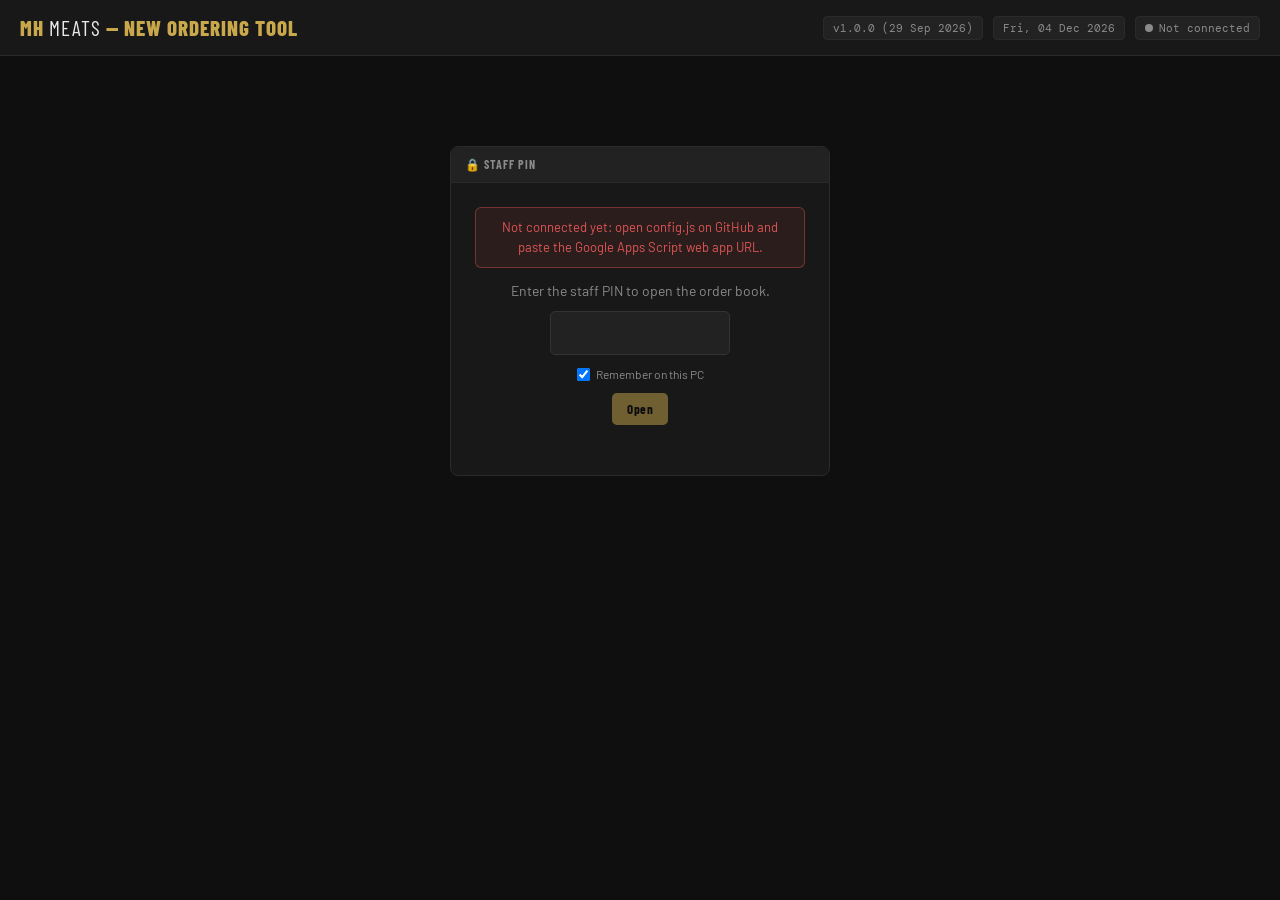
<file: index.html>
<!DOCTYPE html>
<html lang="en">
<head>
<meta charset="UTF-8">
<meta name="viewport" content="width=device-width, initial-scale=1.0">
<title>MH Meats New Ordering Tool</title>
<link rel="stylesheet" href="style.css?v=1.0.0">
<style>
  .order-grid { display: grid; grid-template-columns: 290px 1fr; gap: 18px; align-items: start; }
  .customer-list { display: flex; flex-direction: column; gap: 4px; }
  .customer-btn { display: flex; align-items: center; gap: 10px; padding: 9px 12px; background: var(--surface2); border: 1px solid var(--border); border-radius: 5px; cursor: pointer; text-align: left; width: 100%; }
  .customer-btn:hover { border-color: #444; }
  .customer-btn.active { border-color: var(--accent); background: rgba(200,168,75,.08); }
  .customer-dot { width: 9px; height: 9px; border-radius: 50%; flex-shrink: 0; }
  .customer-name { font-weight: 600; font-size: 13px; flex: 1; }
  .customer-count { font-family: 'DM Mono', monospace; font-size: 11px; color: var(--accent); background: rgba(200,168,75,.12); padding: 2px 6px; border-radius: 3px; min-width: 24px; text-align: center; }
  .customer-count.zero { color: #555; background: transparent; }
  .product-grid { display: grid; grid-template-columns: repeat(auto-fill, minmax(250px, 1fr)); gap: 6px; }
  .product-row { display: flex; align-items: center; gap: 8px; background: var(--surface); border: 1px solid var(--border); border-radius: 6px; padding: 7px 9px; }
  .product-row.has-qty { border-color: var(--accent); background: rgba(200,168,75,.05); }
  .product-row.pending { border-color: var(--warn); border-style: dashed; }
  .product-row.failed { border-color: var(--danger); }
  .product-name-wrap { display: flex; flex-direction: column; flex: 1; min-width: 0; gap: 2px; }
  .product-name { font-size: 12px; font-weight: 500; line-height: 1.3; }
  .product-name .tag { font-size: 9px; color: var(--muted); font-family: 'DM Mono', monospace; margin-left: 4px; }
  .note-input { font-size: 10px; font-family: 'DM Mono', monospace; color: var(--warn); background: transparent; border: none; border-bottom: 1px dashed #444; padding: 1px 2px; outline: none; width: 100%; }
  .note-input::placeholder { color: #555; font-style: italic; }
  .unit-lbl { font-family: 'DM Mono', monospace; font-size: 9px; color: var(--muted); width: 32px; text-align: center; flex-shrink: 0; }
  .unit-lbl.kg { color: #6dbf99; }
  .qty-input { width: 58px; background: var(--surface2); border: 1px solid var(--border2); border-radius: 4px; color: var(--accent); font-family: 'DM Mono', monospace; font-size: 14px; text-align: center; padding: 4px; outline: none; flex-shrink: 0; }
  .qty-input:focus { border-color: var(--accent); }
  .login-wrap { max-width: 380px; margin: 70px auto; text-align: center; }
  .pin-input { font-size: 22px; text-align: center; letter-spacing: 6px; width: 180px; display: block; margin: 12px auto; }
  .incoming-item { border-bottom: 1px solid var(--border); padding: 10px 14px; cursor: pointer; }
  .incoming-item:hover { background: rgba(255,255,255,.02); }
  .incoming-item.new { background: rgba(76,175,125,.08); }
  .admin-grid { display: grid; grid-template-columns: repeat(auto-fill, minmax(170px, 1fr)); gap: 10px; align-items: end; }
  @media (max-width: 900px) { .order-grid { grid-template-columns: 1fr; } }
</style>
</head>
<body>

<div class="header">
  <div class="logo">MH<span> MEATS</span> — NEW ORDERING TOOL</div>
  <div class="header-right">
    <span class="badge" id="buildBadge"></span>
    <span class="badge" id="todayBadge"></span>
    <span class="badge status" id="statusBadge">Not connected</span>
    <button class="btn btn-ghost hidden" id="logoutBtn" onclick="App.logout()">🔒 Lock</button>
  </div>
</div>

<!-- LOGIN -->
<div id="loginView" class="main">
  <div class="login-wrap card">
    <div class="card-header">🔒 Staff PIN</div>
    <div class="card-body" style="padding:24px">
      <div id="configMsg" class="banner bad hidden"></div>
      <div class="muted" style="margin-bottom:6px">Enter the staff PIN to open the order book.</div>
      <input type="password" inputmode="numeric" id="pinInput" class="field pin-input" maxlength="8" autocomplete="off" onkeydown="if(event.key==='Enter')App.login()">
      <label style="display:flex;gap:6px;justify-content:center;align-items:center;font-size:12px;color:var(--muted);margin-bottom:12px"><input type="checkbox" id="rememberPin" checked> Remember on this PC</label>
      <button class="btn btn-primary" id="loginBtn" onclick="App.login()">Open</button>
      <div id="loginMsg" style="color:var(--danger);font-size:12px;margin-top:10px;min-height:16px"></div>
    </div>
  </div>
</div>

<!-- APP -->
<div id="appView" class="hidden">
  <div class="nav" id="nav">
    <button class="nav-tab active" data-panel="order">📋 Order Input</button>
    <button class="nav-tab" data-panel="summary">📊 Summary</button>
    <button class="nav-tab" data-panel="chef">👨‍🍳 Chef Sheet</button>
    <button class="nav-tab" data-panel="butcher">🔪 Butcher Lists</button>
    <button class="nav-tab" data-panel="packer">📦 Packer Lists</button>
    <button class="nav-tab" data-panel="dispatch">🚚 Dispatch</button>
    <button class="nav-tab" data-panel="incoming">📥 Incoming <span class="dot hidden" id="incomingDot">0</span></button>
    <button class="nav-tab" data-panel="links">🔗 Customer Links</button>
    <button class="nav-tab" data-panel="admin">⚙️ Admin</button>
  </div>

  <div class="weekbar" id="weekbar">
    <button class="btn btn-ghost" onclick="App.shiftWeek(-1)" title="Previous week">◀</button>
    <span class="badge" id="weekLabel"></span>
    <button class="btn btn-ghost" onclick="App.shiftWeek(1)" title="Next week">▶</button>
    <div id="dayBtns" style="display:flex;gap:6px;flex-wrap:wrap"></div>
    <button class="btn btn-ghost" onclick="App.goToday()">Today</button>
    <span class="muted" style="font-size:11px;margin-left:auto" id="syncInfo"></span>
  </div>

  <div class="main">
    <div id="globalBanner"></div>

    <!-- ORDER INPUT -->
    <div class="panel active" id="panel-order">
      <div class="order-grid">
        <div>
          <div class="card">
            <div class="card-header">🏪 Customer / Site</div>
            <div class="card-body"><div class="customer-list" id="customerList"></div></div>
          </div>
          <div class="card">
            <div class="card-header">📊 Day Summary</div>
            <div class="card-body" id="daySummary" style="font-size:12px"></div>
          </div>
          <div class="card">
            <div class="card-body" style="display:flex;gap:8px;flex-wrap:wrap">
              <button class="btn btn-ghost" onclick="App.clearDay()">🗑 Clear Day (manager)</button>
            </div>
          </div>
        </div>
        <div id="productArea">
          <div class="empty-state"><div class="empty-icon">📋</div><div>Select a customer to start entering orders</div></div>
        </div>
      </div>
    </div>

    <div class="panel" id="panel-summary"><div id="summaryContent"></div></div>

    <div class="panel" id="panel-chef">
      <div class="sheet-controls"><button class="btn btn-primary" style="margin-left:auto" onclick="App.print('chef','all')">🖨 Print</button></div>
      <div id="chefContent"></div>
    </div>

    <div class="panel" id="panel-butcher">
      <div class="sheet-controls">
        <button class="btn btn-ghost" style="margin-left:auto" onclick="App.print('butcher','poultry')">🖨 Poultry</button>
        <button class="btn btn-ghost" onclick="App.print('butcher','beef')">🖨 Beef</button>
        <button class="btn btn-ghost" onclick="App.print('butcher','bulk')">⚡ Bulk</button>
        <button class="btn btn-primary" onclick="App.print('butcher','all')">🖨 All</button>
      </div>
      <div id="butcherContent"></div>
    </div>

    <div class="panel" id="panel-packer">
      <div class="sheet-controls">
        <button class="btn btn-ghost" style="margin-left:auto" onclick="App.print('packer','poultry')">🖨 Poultry</button>
        <button class="btn btn-ghost" onclick="App.print('packer','beef')">🖨 Beef</button>
        <button class="btn btn-ghost" onclick="App.print('packer','bulk')">⚡ Bulk</button>
        <button class="btn btn-primary" onclick="App.print('packer','all')">🖨 All</button>
      </div>
      <div id="packerContent"></div>
    </div>

    <div class="panel" id="panel-dispatch">
      <div class="sheet-controls"><button class="btn btn-primary" style="margin-left:auto" onclick="App.print('dispatch','all')">🖨 Print All</button></div>
      <div id="dispatchContent"></div>
    </div>

    <div class="panel" id="panel-incoming">
      <div class="card">
        <div class="card-header">📥 Orders sent by customers through their links <span style="margin-left:auto;text-transform:none;letter-spacing:0" class="muted">They go straight into the order book — nothing to pull.</span></div>
        <div id="incomingContent"></div>
      </div>
    </div>

    <div class="panel" id="panel-links">
      <div class="card">
        <div class="card-header">🔗 Customer order links <button class="btn btn-primary" style="margin-left:auto" onclick="App.copyAllLinks()">📋 Copy all</button></div>
        <div class="card-body muted" style="font-size:12px;border-bottom:1px solid var(--border)">Each link contains a private key. Send each customer their own link once (WhatsApp). If a link is shared by mistake, make a new one in Admin — the old one stops working.</div>
        <table><thead><tr><th style="width:190px">Customer</th><th>Link</th><th style="width:190px;text-align:center">Send</th></tr></thead><tbody id="linksBody"></tbody></table>
      </div>
    </div>

    <div class="panel" id="panel-admin"><div id="adminContent"></div></div>
  </div>
</div>

<div class="toast" id="toast"></div>
<div id="modalRoot"></div>

<script src="config.js?v=1.0.0"></script>
<script src="api.js?v=1.0.0"></script>
<script src="rules.js?v=1.0.0"></script>
<script src="seed.js?v=1.0.0"></script>
<script src="app.js?v=1.0.0"></script>
</body>
</html>
</file>
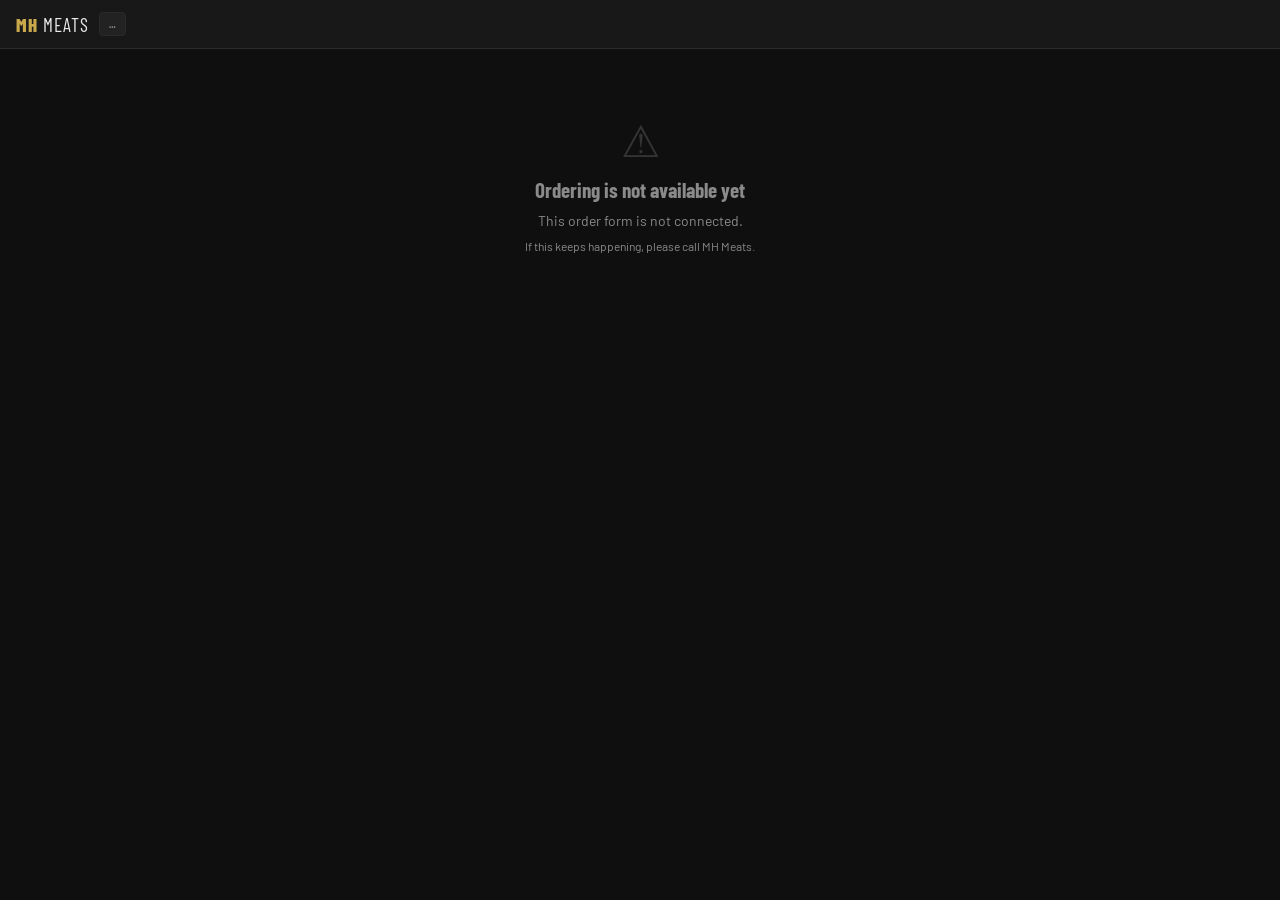
<file: portal.html>
<!DOCTYPE html>
<html lang="en">
<head>
<meta charset="UTF-8">
<meta name="viewport" content="width=device-width, initial-scale=1.0, viewport-fit=cover">
<title>MH Meats — Order</title>
<link rel="stylesheet" href="style.css?v=1.0.0">
<style>
  body { padding-bottom: 96px; }
  .top { background: var(--surface); border-bottom: 1px solid var(--border); padding: 12px 16px; position: sticky; top: 0; z-index: 50; display: flex; align-items: center; gap: 10px; flex-wrap: wrap; }
  .wrap { max-width: 760px; margin: 0 auto; padding: 14px 14px 20px; }
  .dates { display: flex; gap: 6px; overflow-x: auto; padding-bottom: 4px; }
  .date-chip { flex-shrink: 0; padding: 8px 12px; border-radius: 6px; background: var(--surface2); border: 1px solid var(--border); color: var(--muted); cursor: pointer; text-align: center; font-family: 'Barlow Condensed', sans-serif; font-weight: 700; font-size: 14px; }
  .date-chip small { display: block; font-family: 'DM Mono', monospace; font-weight: 400; font-size: 10px; }
  .date-chip.active { background: var(--accent); border-color: var(--accent); color: #000; }
  .sec-title { font-family: 'Barlow Condensed', sans-serif; font-weight: 700; font-size: 15px; letter-spacing: .5px; margin: 16px 0 8px; display: flex; align-items: center; gap: 8px; }
  .row { display: flex; align-items: center; gap: 8px; background: var(--surface); border: 1px solid var(--border); border-radius: 6px; padding: 8px 10px; margin-bottom: 5px; }
  .row.has-qty { border-color: var(--accent); background: rgba(200,168,75,.06); }
  .plu { font-family: 'DM Mono', monospace; font-size: 10px; color: var(--muted); width: 38px; flex-shrink: 0; }
  .pname { flex: 1; font-size: 13px; font-weight: 500; }
  .unit { font-family: 'DM Mono', monospace; font-size: 9px; color: var(--muted); width: 34px; text-align: center; }
  .qty { width: 64px; background: var(--surface2); border: 1px solid var(--border2); border-radius: 5px; color: var(--accent); font-family: 'DM Mono', monospace; font-size: 16px; text-align: center; padding: 6px 4px; }
  .qty:focus { outline: none; border-color: var(--accent); }
  .footer { position: fixed; left: 0; right: 0; bottom: 0; background: var(--surface); border-top: 1px solid var(--border2); padding: 12px 16px calc(12px + env(safe-area-inset-bottom)); display: flex; align-items: center; gap: 10px; z-index: 60; }
  .footer .count { flex: 1; font-size: 13px; }
  .submit { padding: 12px 22px; font-size: 16px; }
  .search { width: 100%; margin: 10px 0 2px; }
  .hist { background: var(--surface); border: 1px solid var(--border); border-radius: 6px; margin-bottom: 8px; overflow: hidden; }
  .hist-h { padding: 9px 12px; background: var(--surface2); display: flex; align-items: center; gap: 8px; cursor: pointer; }
  .confirm { text-align: center; padding: 30px 10px; }
  .confirm .big { font-size: 54px; }
  #voiceStatus { position: fixed; top: 70px; left: 50%; transform: translateX(-50%); background: #000; border: 1px solid var(--accent); color: var(--accent); padding: 8px 16px; border-radius: 20px; z-index: 80; font-size: 13px; }
</style>
</head>
<body>
<div class="top">
  <div class="logo" style="font-size:19px">MH<span> MEATS</span></div>
  <span class="badge" id="custBadge">…</span>
  <div style="margin-left:auto;display:flex;gap:6px">
    <button class="btn btn-ghost hidden" id="lastBtn" onclick="P.loadLast()">📋 Last order</button>
    <button class="btn btn-ghost hidden" id="voiceBtn" onclick="P.toggleVoice()" title="Say e.g. “six chicken fillets”">🎤</button>
  </div>
</div>
<div id="voiceStatus" class="hidden"></div>

<div class="wrap" id="main"><div class="empty-state"><div class="empty-icon">⏳</div><div>Loading your order form…</div></div></div>

<div class="footer hidden" id="footer">
  <div class="count" id="footCount"></div>
  <button class="btn btn-primary submit" id="submitBtn" onclick="P.submit()">Send order →</button>
</div>
<div class="toast" id="toast"></div>

<script src="config.js?v=1.0.0"></script>
<script src="api.js?v=1.0.0"></script>
<script>
(function () {
  'use strict';
  const API = window.MHApi;
  const $ = id => document.getElementById(id);
  const esc = s => String(s === undefined || s === null ? '' : s).replace(/[&<>"']/g, c => ({ '&': '&amp;', '<': '&lt;', '>': '&gt;', '"': '&quot;', "'": '&#39;' }[c]));
  const pad = n => String(n).padStart(2, '0');
  const ymd = d => d.getFullYear() + '-' + pad(d.getMonth() + 1) + '-' + pad(d.getDate());
  const parse = s => { const [y, m, d] = s.split('-').map(Number); return new Date(y, m - 1, d, 12); };
  const nice = s => parse(s).toLocaleDateString('en-GB', { weekday: 'long', day: 'numeric', month: 'long' });
  const fmtQty = q => (Math.round(Number(q) * 100) / 100).toString();
  const ssGet = k => { try { return sessionStorage.getItem(k); } catch (e) { return null; } };
  const ssSet = (k, v) => { try { if (v === null) sessionStorage.removeItem(k); else sessionStorage.setItem(k, v); } catch (e) {} };

  const params = new URLSearchParams(location.search);
  const P = {
    cust: params.get('c') || params.get('customer') || '',
    token: params.get('k') || '',
    customer: null, products: [], today: '',
    date: '', qty: {}, saved: {}, dirty: false, lastSubmitted: '', history: [], sending: false,
  };

  function toast(msg, bad) {
    const t = $('toast'); t.textContent = (bad ? '✗ ' : '✓ ') + msg;
    t.className = 'toast show' + (bad ? ' err' : ''); clearTimeout(t._h);
    t._h = setTimeout(() => { t.className = 'toast'; }, bad ? 6000 : 2500);
  }
  function fatal(title, msg) {
    $('main').innerHTML = `<div class="empty-state"><div class="empty-icon">⚠</div><h2 class="cond">${esc(title)}</h2><div>${esc(msg)}</div><div class="muted" style="font-size:12px">If this keeps happening, please call MH Meats.</div></div>`;
    $('footer').classList.add('hidden');
  }

  // Delivery days customers can choose: weekdays from today, for the next 2 weeks
  function dateOptions() {
    const out = []; const d = parse(P.today || ymd(new Date()));
    for (let i = 0; out.length < 10 && i < 21; i++) { const dow = d.getDay(); if (dow >= 1 && dow <= 5) out.push(ymd(d)); d.setDate(d.getDate() + 1); }
    return out;
  }

  async function init() {
    if (!API.configured()) return fatal('Ordering is not available yet', 'This order form is not connected.');
    if (!P.cust || !P.token) return fatal('Link not recognised', 'This link is incomplete. Please ask MH Meats to resend your order link.');
    try {
      const r = await API.call('portalInit', { customer: P.cust, token: P.token });
      P.customer = r.customer; P.products = r.products; P.today = r.today;
    } catch (e) {
      return fatal(e.auth ? 'Link not recognised' : 'Could not load the order form', e.message);
    }
    $('custBadge').textContent = P.customer.name;
    document.title = 'MH Meats — ' + P.customer.name + ' order';
    $('voiceBtn').classList.toggle('hidden', !(window.SpeechRecognition || window.webkitSpeechRecognition));
    P.date = dateOptions()[0];
    render();
    loadDate(P.date);
    loadHistory();
  }

  function render() {
    const opts = dateOptions();
    const sections = P.products.some(p => p.cat.indexOf('chef-') === 0)
      ? [['chef-beef', '🥩 Beef Products'], ['chef-chicken', '🐔 Chicken Products'], ['chef-lamb', '🐑 Lamb Products']]
      : [['beef', '🥩 Beef'], ['poultry', '🐔 Poultry'], ['flavoured', '🌶 Flavoured Products']];
    let html = `<div class="card"><div class="card-body">
      <div class="muted" style="font-size:12px;margin-bottom:6px">DELIVERY DAY</div>
      <div class="dates">${opts.map(d => `<button class="date-chip${d === P.date ? ' active' : ''}" data-date="${d}">${parse(d).toLocaleDateString('en-GB', { weekday: 'short' }).toUpperCase()}<small>${parse(d).toLocaleDateString('en-GB', { day: '2-digit', month: 'short' })}</small></button>`).join('')}</div>
      <div id="dateInfo" style="font-size:12px;margin-top:8px" class="muted"></div></div></div>
      <input class="field search" id="search" placeholder="🔍 Find a product…" autocomplete="off">`;
    sections.forEach(([cat, title]) => {
      const ps = P.products.filter(p => p.cat === cat);
      if (!ps.length) return;
      html += `<div class="sec-title" data-sec="${cat}">${title}</div>` + ps.map(p => `<div class="row" data-row="${esc(p.id)}" data-name="${esc(p.name.toLowerCase())}">
        <span class="plu">${esc(p.plu || '—')}</span><span class="pname">${esc(p.name)}</span>${cat === 'beef' && p.unit ? `<span class="unit">${esc(p.unit)}</span>` : ''}
        <input type="number" class="qty" data-pid="${esc(p.id)}" min="0" step="any" inputmode="decimal" placeholder="0"></div>`).join('');
    });
    html += `<div class="sec-title">📝 Note for MH Meats (optional)</div>
      <textarea class="field" id="orderNote" rows="2" maxlength="300" style="width:100%" placeholder="e.g. deliver before 10am"></textarea>
      <div class="sec-title" style="margin-top:22px">📋 Your recent orders</div><div id="history" class="muted" style="font-size:12px">Loading…</div>`;
    $('main').innerHTML = html;
    $('footer').classList.remove('hidden');
    $('main').querySelectorAll('.date-chip').forEach(b => { b.onclick = () => changeDate(b.dataset.date); });
    $('main').querySelectorAll('.qty').forEach(inp => {
      inp.oninput = () => setQty(inp.dataset.pid, inp.value);
      inp.onkeydown = e => { if (e.key === 'Enter') { e.preventDefault(); const all = [...document.querySelectorAll('.row:not(.hidden) .qty')]; const i = all.indexOf(inp); if (all[i + 1]) all[i + 1].focus(); } };
    });
    $('search').oninput = () => {
      const q = $('search').value.trim().toLowerCase();
      document.querySelectorAll('[data-row]').forEach(r => r.classList.toggle('hidden', !!q && r.dataset.name.indexOf(q) < 0));
    };
    $('orderNote').oninput = () => { P.dirty = true; };
    paintQty(); footer();
  }

  function setQty(pid, v) {
    const n = v === '' ? 0 : Number(v);
    if (!isFinite(n) || n < 0) return;
    if (n > 0) P.qty[pid] = n; else delete P.qty[pid];
    P.dirty = true;
    const row = document.querySelector(`[data-row="${CSS.escape(pid)}"]`); if (row) row.classList.toggle('has-qty', n > 0);
    footer();
  }
  function paintQty() {
    document.querySelectorAll('.qty').forEach(inp => {
      const q = P.qty[inp.dataset.pid];
      if (inp !== document.activeElement) inp.value = q ? fmtQty(q) : '';
      inp.closest('.row').classList.toggle('has-qty', !!q);
    });
  }
  function footer() {
    const n = Object.keys(P.qty).length;
    $('footCount').innerHTML = `<strong>${n}</strong> product${n === 1 ? '' : 's'} for <strong style="color:var(--accent)">${esc(nice(P.date))}</strong>`;
    $('submitBtn').textContent = P.lastSubmitted ? 'Update order →' : 'Send order →';
  }

  async function changeDate(d) {
    if (d === P.date) return;
    if (P.dirty && Object.keys(P.qty).length && !confirm('You have not sent this order yet. Switch day and lose these quantities?')) return;
    P.date = d;
    document.querySelectorAll('.date-chip').forEach(b => b.classList.toggle('active', b.dataset.date === d));
    await loadDate(d);
  }

  // Shows what is already booked for that day, so the customer edits it rather than starting again
  async function loadDate(d) {
    $('dateInfo').innerHTML = 'Checking for an existing order…';
    P.qty = {}; P.dirty = false; P.lastSubmitted = ''; paintQty(); footer();
    try {
      const r = await API.call('portalGetOrder', { customer: P.cust, token: P.token, date: d });
      if (d !== P.date) return;
      P.qty = {}; Object.keys(r.lines || {}).forEach(pid => { if (r.lines[pid] > 0) P.qty[pid] = r.lines[pid]; });
      P.lastSubmitted = r.lastSubmitted || '';
      const n = Object.keys(P.qty).length;
      $('dateInfo').innerHTML = n
        ? `<span style="color:var(--success)">✓ MH Meats already has ${n} product${n === 1 ? '' : 's'} booked for ${esc(nice(d))}${P.lastSubmitted ? ' (last sent ' + esc(new Date(P.lastSubmitted).toLocaleString('en-GB', { weekday: 'short', hour: '2-digit', minute: '2-digit' })) + ')' : ''}.</span> Change the numbers below and press “Update order”.`
        : `No order yet for ${esc(nice(d))}.`;
    } catch (e) {
      $('dateInfo').innerHTML = `<span style="color:var(--danger)">Could not check for an existing order (${esc(e.message)}). You can still send one.</span>`;
    }
    paintQty(); footer();
  }

  async function submit() {
    if (P.sending) return;
    const n = Object.keys(P.qty).length;
    if (!n && !P.lastSubmitted) return toast('Enter at least one quantity', true);
    if (!n && !confirm('Send an EMPTY order? This cancels your order for ' + nice(P.date) + '.')) return;
    const key = 'mhnew_sub_' + P.cust + '_' + P.date + '_' + JSON.stringify(P.qty);
    let sid = ssGet(key);                                   // retrying the same order reuses the same id → never doubled
    if (!sid) { sid = (window.crypto && crypto.randomUUID) ? crypto.randomUUID() : Date.now() + '-' + Math.random().toString(36).slice(2); ssSet(key, sid); }
    P.sending = true;
    const btn = $('submitBtn'); btn.disabled = true; btn.textContent = 'Sending…';
    try {
      const r = await API.call('portalSubmit', { customer: P.cust, token: P.token, date: P.date, lines: P.qty, note: ($('orderNote') || {}).value || '', submissionId: sid }, { retries: 3, timeout: 30000 });
      ssSet(key, null);
      P.dirty = false;
      showConfirm(r);
    } catch (e) {
      btn.disabled = false; footer();
      const msg = e.server ? e.message : 'Your order was NOT sent — there is no connection. Check your signal and press the button again.';
      $('dateInfo').innerHTML = `<span style="color:var(--danger);font-weight:600">✗ ${esc(msg)}</span>`;
      window.scrollTo({ top: 0, behavior: 'smooth' });
      toast(msg, true);
    } finally { P.sending = false; btn.disabled = false; }
  }

  function showConfirm(r) {
    const byId = {}; P.products.forEach(p => { byId[p.id] = p; });
    const rows = Object.entries(P.qty).map(([pid, q]) => `<div style="display:flex;justify-content:space-between;padding:6px 0;border-bottom:1px solid var(--border)"><span>${esc(byId[pid] ? byId[pid].name : pid)}</span><span class="mono" style="color:var(--accent)">× ${fmtQty(q)}</span></div>`).join('');
    $('main').innerHTML = `<div class="confirm"><div class="big">✅</div><h2 class="cond" style="font-size:26px;margin:8px 0">Order received by MH Meats</h2>
      <div class="muted">${esc(P.customer.name)} — <strong style="color:var(--text)">${esc(nice(P.date))}</strong> — ${r.count} product${r.count === 1 ? '' : 's'}</div>
      <div class="muted mono" style="font-size:10px;margin-top:4px">Reference ${esc(String(r.submissionId).slice(0, 8).toUpperCase())}</div></div>
      <div class="card"><div class="card-body">${rows || '<div class="muted">Empty order — your order for this day is cancelled.</div>'}</div></div>
      <div style="text-align:center"><button class="btn btn-primary" onclick="location.reload()">Place or change another order</button></div>`;
    $('footer').classList.add('hidden');
  }

  // ── History & last order ─────────────────────────────────────────
  async function loadHistory() {
    try {
      const r = await API.call('portalHistory', { customer: P.cust, token: P.token, days: 14 });
      P.history = r.submissions || [];
    } catch (e) { P.history = []; if ($('history')) $('history').textContent = 'Could not load history.'; return; }
    $('lastBtn').classList.toggle('hidden', !P.history.some(h => Object.keys(h.lines).length));
    const byId = {}; P.products.forEach(p => { byId[p.id] = p; });
    if (!$('history')) return;
    $('history').innerHTML = P.history.length ? P.history.map((h, i) => `<div class="hist"><div class="hist-h" data-h="${i}">
        <strong class="cond" style="font-size:14px">${esc(nice(h.date))}</strong>
        <span class="mono muted" style="font-size:10px">sent ${esc(new Date(h.timestamp).toLocaleString('en-GB', { day: '2-digit', month: 'short', hour: '2-digit', minute: '2-digit' }))}</span>
        <span class="muted" style="margin-left:auto;font-size:11px">${h.lineCount} items</span>
        <button class="btn btn-ghost" data-reorder="${i}">🔄 Reorder</button></div>
        <div class="hidden" data-hl="${i}" style="padding:6px 12px">${Object.entries(h.lines).map(([pid, q]) => `<div style="display:flex;justify-content:space-between;font-size:12px;padding:3px 0"><span>${esc(byId[pid] ? byId[pid].name : '(no longer available)')}</span><span class="mono" style="color:var(--accent)">× ${fmtQty(q)}</span></div>`).join('') || 'Empty order'}</div></div>`).join('')
      : 'No orders in the last 14 days.';
    document.querySelectorAll('[data-h]').forEach(el => { el.onclick = e => { if (e.target.dataset.reorder !== undefined) return; document.querySelector(`[data-hl="${el.dataset.h}"]`).classList.toggle('hidden'); }; });
    document.querySelectorAll('[data-reorder]').forEach(b => { b.onclick = () => applyLines(P.history[+b.dataset.reorder].lines); });
  }

  function applyLines(lines) {
    const valid = new Set(P.products.map(p => p.id));
    const skipped = Object.keys(lines).filter(pid => !valid.has(pid)).length;
    P.qty = {}; Object.entries(lines).forEach(([pid, q]) => { if (valid.has(pid) && q > 0) P.qty[pid] = q; });
    P.dirty = true; paintQty(); footer();
    window.scrollTo({ top: 0, behavior: 'smooth' });
    toast('Quantities filled in — check them and press Send' + (skipped ? ` (${skipped} item(s) no longer available)` : ''));
  }
  function loadLast() { const h = P.history.find(x => Object.keys(x.lines).length); if (h) applyLines(h.lines); }

  // ── Voice: say “six chicken fillets” ─────────────────────────────
  let rec = null, voiceOn = false;
  const NUM = { one: 1, two: 2, three: 3, four: 4, five: 5, six: 6, seven: 7, eight: 8, nine: 9, ten: 10, eleven: 11, twelve: 12, thirteen: 13, fourteen: 14, fifteen: 15, sixteen: 16, seventeen: 17, eighteen: 18, nineteen: 19, twenty: 20, thirty: 30, forty: 40, fifty: 50 };
  function voiceMsg(m, ms) { const el = $('voiceStatus'); el.textContent = m; el.classList.remove('hidden'); if (ms) setTimeout(() => { if (voiceOn) el.textContent = '🎤 Listening…'; else el.classList.add('hidden'); }, ms); }
  function toggleVoice() {
    const SR = window.SpeechRecognition || window.webkitSpeechRecognition;
    if (!SR) return toast('Voice input needs Chrome', true);
    if (voiceOn) { voiceOn = false; rec && rec.stop(); $('voiceBtn').textContent = '🎤'; $('voiceStatus').classList.add('hidden'); return; }
    rec = new SR(); rec.continuous = true; rec.interimResults = false; rec.lang = 'en-GB';
    rec.onresult = e => heard(e.results[e.results.length - 1][0].transcript.toLowerCase().trim());
    rec.onerror = e => { if (e.error !== 'aborted') voiceMsg('Voice error: ' + e.error, 3000); };
    rec.onend = () => { if (voiceOn) try { rec.start(); } catch (e) {} };
    rec.start(); voiceOn = true; $('voiceBtn').textContent = '⏹ Stop'; voiceMsg('🎤 Listening…');
  }
  function score(spoken, name) {
    const sw = spoken.split(/\s+/).filter(w => w.length > 2), pw = name.split(/\s+/).filter(w => w.length > 2);
    if (!sw.length) return 0;
    let m = 0; sw.forEach(s => { if (pw.some(p => p.indexOf(s) >= 0 || s.indexOf(p) >= 0)) m++; });
    return m / Math.max(sw.length, pw.length);
  }
  function heard(text) {
    let t = text; Object.keys(NUM).forEach(w => { t = t.replace(new RegExp('\\b' + w + '\\b', 'g'), NUM[w]); });
    const m = t.match(/\b(\d+(\.\d+)?)\b/); if (!m) return voiceMsg('? No number heard: “' + text + '”', 3000);
    const q = Number(m[1]); const said = t.replace(m[0], '').trim();
    let best = null, bs = 0; P.products.forEach(p => { const s = score(said, p.name.toLowerCase()); if (s > bs) { bs = s; best = p; } });
    if (!best || bs <= 0.35) return voiceMsg('? Not recognised: “' + said + '”', 3000);
    setQty(best.id, String(q)); paintQty();
    const row = document.querySelector(`[data-row="${CSS.escape(best.id)}"]`); if (row) row.scrollIntoView({ behavior: 'smooth', block: 'center' });
    voiceMsg('✓ ' + best.name + ' = ' + q, 2500);
  }

  window.addEventListener('beforeunload', e => { if (P.dirty && Object.keys(P.qty).length) { e.preventDefault(); e.returnValue = 'Your order has not been sent.'; return e.returnValue; } });
  window.P = { submit, loadLast, toggleVoice, _state: P };
  init();
})();
</script>
</body>
</html>
</file>
<file: style.css>
@import url('https://fonts.googleapis.com/css2?family=DM+Mono:wght@400;500&family=Barlow+Condensed:wght@400;600;700;800&family=Barlow:wght@400;500;600&display=swap');

:root {
  --bg: #0f0f0f; --surface: #181818; --surface2: #222222; --border: #2a2a2a; --border2: #333;
  --text: #e8e8e8; --muted: #8a8a8a; --accent: #c8a84b; --accent2: #e8c96b;
  --danger: #e05555; --success: #4caf7d; --warn: #e8a838;
}
* { box-sizing: border-box; margin: 0; padding: 0; }
body { background: var(--bg); color: var(--text); font-family: 'Barlow', sans-serif; font-size: 14px; min-height: 100vh; }
button, input, select, textarea { font: inherit; color: inherit; }
.mono { font-family: 'DM Mono', monospace; }
.cond { font-family: 'Barlow Condensed', sans-serif; }
.muted { color: var(--muted); }
.hidden { display: none !important; }

.header { background: var(--surface); border-bottom: 1px solid var(--border); padding: 0 20px; min-height: 56px; display: flex; align-items: center; gap: 14px; position: sticky; top: 0; z-index: 100; flex-wrap: wrap; }
.logo { font-family: 'Barlow Condensed', sans-serif; font-weight: 800; font-size: 21px; letter-spacing: 1px; color: var(--accent); white-space: nowrap; }
.logo span { color: var(--text); font-weight: 400; }
.header-right { margin-left: auto; display: flex; align-items: center; gap: 10px; flex-wrap: wrap; }
.badge { font-family: 'DM Mono', monospace; font-size: 11px; color: var(--muted); background: var(--surface2); padding: 4px 9px; border-radius: 4px; border: 1px solid var(--border); white-space: nowrap; }
.status { display: inline-flex; align-items: center; gap: 6px; }
.status::before { content: ''; width: 8px; height: 8px; border-radius: 50%; background: var(--muted); }
.status.ok::before { background: var(--success); }
.status.busy::before { background: var(--warn); }
.status.bad { color: var(--danger); border-color: rgba(224,85,85,.5); }
.status.bad::before { background: var(--danger); }

.nav { background: var(--surface); border-bottom: 2px solid var(--border); display: flex; padding: 0 20px; overflow-x: auto; }
.nav-tab { font-family: 'Barlow Condensed', sans-serif; font-weight: 700; font-size: 13px; letter-spacing: .5px; text-transform: uppercase; padding: 12px 16px; cursor: pointer; color: var(--muted); border: none; background: none; border-bottom: 2px solid transparent; margin-bottom: -2px; white-space: nowrap; }
.nav-tab:hover { color: var(--text); }
.nav-tab.active { color: var(--accent); border-bottom-color: var(--accent); }
.nav-tab .dot { display: inline-block; min-width: 18px; padding: 0 5px; margin-left: 4px; border-radius: 9px; background: var(--danger); color: #fff; font-size: 11px; text-align: center; }

.weekbar { display: flex; align-items: center; gap: 8px; padding: 12px 20px; border-bottom: 1px solid var(--border); background: #131313; flex-wrap: wrap; position: sticky; top: 56px; z-index: 90; }
.day-btn { padding: 7px 12px; background: var(--surface2); border: 1px solid var(--border); border-radius: 5px; color: var(--muted); font-family: 'Barlow Condensed', sans-serif; font-weight: 700; font-size: 13px; cursor: pointer; min-width: 74px; text-align: center; }
.day-btn small { display: block; font-family: 'DM Mono', monospace; font-weight: 400; font-size: 10px; }
.day-btn:hover { border-color: var(--accent); color: var(--text); }
.day-btn.active { background: var(--accent); border-color: var(--accent); color: #000; }
.day-btn.today { box-shadow: inset 0 -2px 0 var(--success); }
.day-btn .cnt { font-family: 'DM Mono', monospace; font-size: 10px; }

.main { padding: 20px; max-width: 1400px; margin: 0 auto; }
.panel { display: none; }
.panel.active { display: block; }

.card { background: var(--surface); border: 1px solid var(--border); border-radius: 8px; overflow: hidden; margin-bottom: 16px; }
.card-header { padding: 10px 14px; font-family: 'Barlow Condensed', sans-serif; font-weight: 700; font-size: 12px; letter-spacing: 1px; text-transform: uppercase; color: var(--muted); background: var(--surface2); border-bottom: 1px solid var(--border); display: flex; align-items: center; gap: 8px; flex-wrap: wrap; }
.card-body { padding: 12px; }

.btn { display: inline-flex; align-items: center; gap: 6px; padding: 7px 14px; border-radius: 5px; font-family: 'Barlow Condensed', sans-serif; font-weight: 700; font-size: 13px; letter-spacing: .5px; cursor: pointer; border: 1px solid transparent; background: var(--surface2); color: var(--text); text-decoration: none; }
.btn:disabled { opacity: .5; cursor: not-allowed; }
.btn-primary { background: var(--accent); color: #000; }
.btn-primary:hover:not(:disabled) { background: var(--accent2); }
.btn-ghost { background: transparent; color: var(--muted); border-color: var(--border); }
.btn-ghost:hover { color: var(--text); border-color: #444; }
.btn-danger { background: var(--danger); color: #fff; }
.btn-wa { background: #25D366; color: #fff; }

.field { background: var(--surface2); border: 1px solid var(--border2); color: var(--text); padding: 8px 10px; border-radius: 5px; font-size: 13px; }
.field:focus { outline: none; border-color: var(--accent); }
label.lbl { display: block; font-size: 10px; color: var(--muted); text-transform: uppercase; letter-spacing: .5px; margin-bottom: 3px; }

.section-badge { font-family: 'DM Mono', monospace; font-size: 10px; padding: 2px 8px; border-radius: 3px; }
.badge-poultry { background: rgba(45,106,79,.25); color: #6dbf99; border: 1px solid rgba(45,106,79,.4); }
.badge-flavoured { background: rgba(90,61,122,.25); color: #b89fcc; border: 1px solid rgba(90,61,122,.4); }
.badge-beef { background: rgba(123,32,32,.25); color: #e08888; border: 1px solid rgba(123,32,32,.4); }

.empty-state { display: flex; flex-direction: column; align-items: center; justify-content: center; min-height: 240px; gap: 10px; color: var(--muted); text-align: center; }
.empty-icon { font-size: 44px; opacity: .3; }

.sheet-controls { display: flex; align-items: center; gap: 8px; margin-bottom: 16px; flex-wrap: wrap; }
.sheet-table { background: var(--surface); border: 1px solid var(--border); border-radius: 8px; overflow: hidden; margin-bottom: 16px; }
.sheet-title-bar { padding: 9px 14px; background: var(--surface2); border-bottom: 1px solid var(--border); display: flex; align-items: center; gap: 10px; flex-wrap: wrap; }
.sheet-title { font-family: 'Barlow Condensed', sans-serif; font-weight: 800; font-size: 15px; letter-spacing: 1px; text-transform: uppercase; }
table { width: 100%; border-collapse: collapse; }
th { text-align: left; padding: 7px 12px; font-family: 'Barlow Condensed', sans-serif; font-weight: 700; font-size: 11px; letter-spacing: .8px; text-transform: uppercase; color: var(--muted); background: var(--surface2); border-bottom: 1px solid var(--border); }
td { padding: 8px 12px; border-bottom: 1px solid var(--border); font-size: 13px; vertical-align: top; }
tr:last-child td { border-bottom: none; }
.td-qty { font-family: 'DM Mono', monospace; font-size: 15px; font-weight: 500; color: var(--accent); text-align: right; width: 72px; white-space: nowrap; }
.td-unit { width: 60px; color: var(--muted); font-size: 11px; }
.td-check { width: 30px; text-align: center; color: var(--muted); }
.td-zero { color: #555; }
.row-highlight td { background: rgba(200,168,75,.06); }
.total-row td { background: rgba(200,168,75,.08); font-family: 'DM Mono', monospace; font-size: 12px; color: var(--accent); }
.desc { font-size: 10px; color: var(--muted); margin-left: 6px; }
.note { display: block; font-size: 11px; color: var(--warn); margin-top: 2px; }
.cat-tag { display: inline-block; font-size: 9px; font-family: 'DM Mono', monospace; padding: 1px 5px; border-radius: 2px; margin-left: 5px; background: rgba(255,255,255,.07); color: var(--muted); vertical-align: middle; }
.bulk-heading { font-family: 'Barlow Condensed', sans-serif; font-size: 16px; font-weight: 700; letter-spacing: 1px; color: var(--accent); margin: 20px 0 10px; padding: 6px 0; border-bottom: 2px solid var(--accent); }

.summary-grid { display: grid; grid-template-columns: repeat(auto-fill, minmax(180px, 1fr)); gap: 10px; margin-bottom: 18px; }
.summary-card { background: var(--surface); border: 1px solid var(--border); border-radius: 7px; padding: 12px 14px; cursor: pointer; }
.summary-card.sel { border-color: var(--accent); }
.summary-label { font-family: 'Barlow Condensed', sans-serif; font-weight: 700; font-size: 11px; letter-spacing: .8px; text-transform: uppercase; color: var(--muted); margin-bottom: 4px; }
.summary-value { font-family: 'DM Mono', monospace; font-size: 26px; color: var(--accent); }
.summary-sub { font-size: 12px; color: var(--muted); margin-top: 2px; }

.toast { position: fixed; bottom: 22px; right: 22px; background: var(--success); color: #000; padding: 10px 18px; border-radius: 6px; font-weight: 600; font-size: 13px; z-index: 999; transform: translateY(120px); transition: transform .25s; max-width: 420px; }
.toast.show { transform: translateY(0); }
.toast.err { background: var(--danger); color: #fff; }
.banner { padding: 10px 14px; border-radius: 6px; margin-bottom: 14px; font-size: 13px; line-height: 1.5; }
.banner.warn { background: rgba(232,168,56,.1); border: 1px solid rgba(232,168,56,.4); color: var(--warn); }
.banner.bad { background: rgba(224,85,85,.1); border: 1px solid rgba(224,85,85,.4); color: var(--danger); }
.banner.good { background: rgba(76,175,125,.1); border: 1px solid rgba(76,175,125,.4); color: var(--success); }

.modal-back { position: fixed; inset: 0; background: rgba(0,0,0,.7); display: flex; align-items: center; justify-content: center; z-index: 500; padding: 16px; }
.modal { background: var(--surface); border: 1px solid var(--border2); border-radius: 10px; padding: 22px; width: 100%; max-width: 380px; }
.modal h3 { font-family: 'Barlow Condensed', sans-serif; font-size: 18px; margin-bottom: 8px; }

::-webkit-scrollbar { width: 7px; height: 7px; }
::-webkit-scrollbar-track { background: var(--bg); }
::-webkit-scrollbar-thumb { background: #333; border-radius: 3px; }

@media (max-width: 760px) {
  .header { padding: 8px 14px; } .main { padding: 14px; } .weekbar { padding: 10px 14px; top: 0; position: static; } .nav { padding: 0 8px; }
}
</file>
